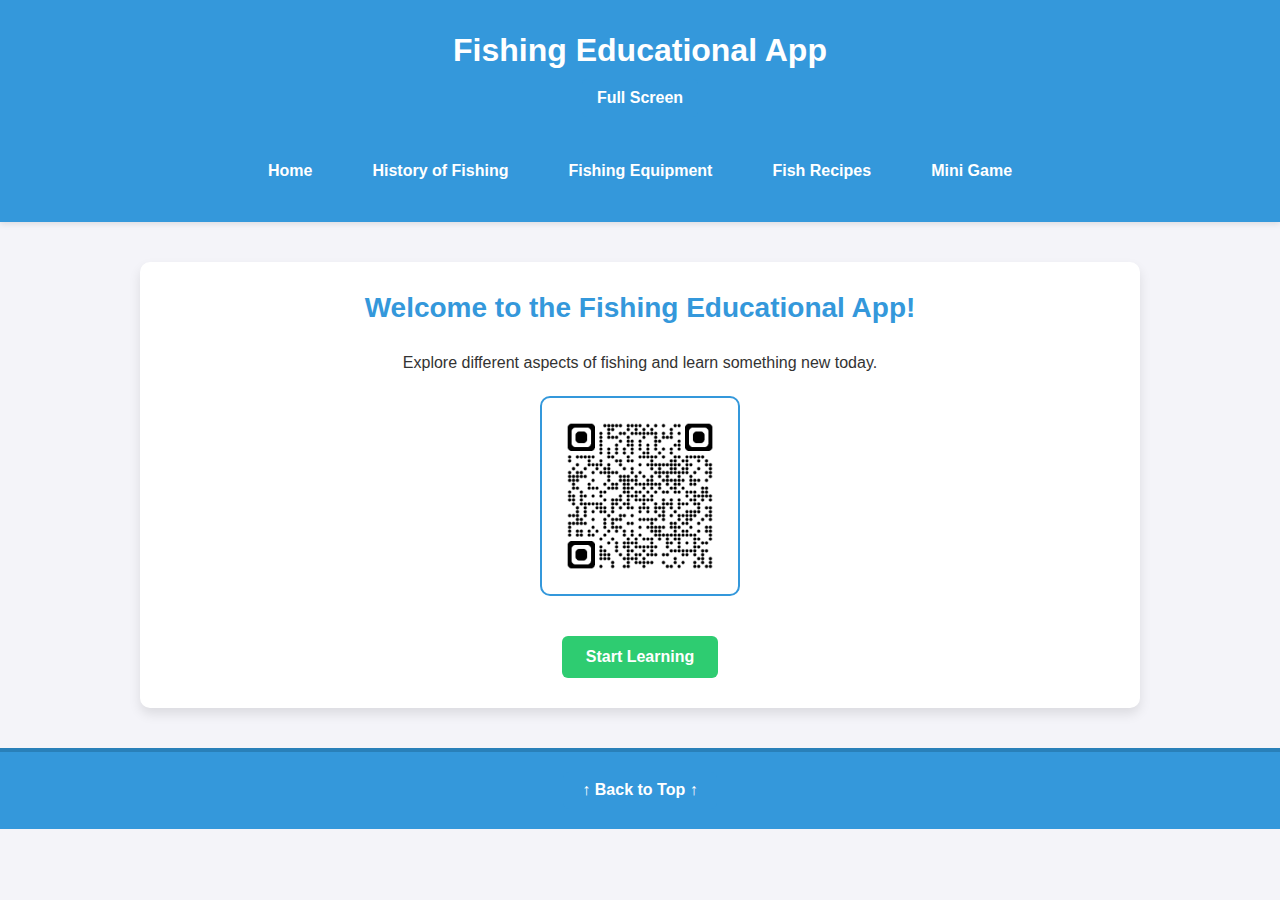
<file: index.html>
<!DOCTYPE html>
<html lang="en">

<head>
  <meta charset="UTF-8">
  <meta name="viewport" content="width=device-width,initial-scale=1.0,maximum-scale=1,user-scalable=no">
  <meta name="mobile-web-app-capable" content="yes">
  <meta name="apple-mobile-web-app-capable" content="yes">
  <link rel="icon" type="image/x-icon" href="favicon.ico">
  <title>Fishing Educational App</title>
  <link rel="stylesheet" href="style.css">
  <script src="main.js" defer></script>
</head>

<body>
  <header>
    <h1>Fishing Educational App</h1>
    <div>
      <button id="btnFS">Full Screen</button>
      <button id="btnWS" style="display: none;">Exit Full Screen</button>
    </div>
    <!-- Desktop Navigation (Hidden on mobile) -->
    <nav id="menu" class="nav-desktop">
      <ul>
        <li><button id="homeBtn">Home</button></li>
        <li><button id="historyBtn">History of Fishing</button></li>
        <li><button id="equipmentBtn">Fishing Equipment</button></li>
        <li><button id="recipesBtn">Fish Recipes</button></li>
        <li><button id="gameBtn">Mini Game</button></li>
      </ul>
    </nav>

    <!-- Mobile Navigation using Details/Summary -->
    <nav class="nav-mobile">
      <details>
        <summary>Menu</summary>
        <ul>
          <li><button id="homeBtnMobile">Home</button></li>
          <li><button id="historyBtnMobile">History of Fishing</button></li>
          <li><button id="equipmentBtnMobile">Fishing Equipment</button></li>
          <li><button id="recipesBtnMobile">Fish Recipes</button></li>
          <li><button id="gameBtnMobile">Mini Game</button></li>
        </ul>
      </details>
    </nav>
  </header>

  <main>
    <!-- Home Section -->
    <section id="home" class="page">
      <h2>Welcome to the Fishing Educational App!</h2>
      <p>Explore different aspects of fishing and learn something new today.</p>
      <img src="images/QRCode.png" alt="QR Code to access this app" id="homeQRCode">
      <button id="startBtn">Start Learning</button>
    </section>

    <!-- History of Fishing Section -->
    <section id="history-of-fishing" class="page">
      <h2>History of Fishing</h2>
      <div class="timeline">
        <div class="container left">
          <div class="content">
            <h2>40,000 BCE</h2>
            <p>Early humans used spears and primitive hooks to catch fish in rivers and streams for survival.</p>
          </div>
        </div>
        <div class="container right">
          <div class="content">
            <h2>2000 BCE</h2>
            <p>Ancient Egyptians depicted fishing with rods, lines, and nets in tomb carvings and paintings.</p>
          </div>
        </div>
        <div class="container left">
          <div class="content">
            <h2>500 BCE</h2>
            <p>Fishing became a commercial industry in ancient China and Greece using nets and boats.</p>
          </div>
        </div>
        <div class="container right">
          <div class="content">
            <h2>1600s</h2>
            <p>Modern fly fishing began in England with hand-tied artificial flies and specialized rods.</p>
          </div>
        </div>
        <div class="container left">
          <div class="content">
            <h2>1800s</h2>
            <p>Industrial Revolution introduced metal hooks, reels, and mass-produced fishing gear.</p>
          </div>
        </div>
        <div class="container right">
          <div class="content">
            <h2>Present Day</h2>
            <p>Fishing is both a recreational hobby and a global industry with advanced tech and sustainable practices.
            </p>
          </div>
        </div>
      </div>
      <button id="toEquipmentBtn">Next: Fishing Equipment</button>
    </section>

    <!-- Fishing Equipment Section -->
    <section id="fishing-equipment" class="page">
      <h2>Fishing Equipment</h2>
      <div class="equipment-container">

        <div class="flip-card">
          <div class="flip-card-inner">
            <div class="flip-card-front">
              <img src="images/rod-reel.jpg" alt="Fishing Rod and Reel" class="equipment-img">
              <h3>Rod and Reel</h3>
            </div>
            <div class="flip-card-back">
              <p>The backbone of any fishing setup. Fishing rods are typically made of graphite, fiberglass, or
                composite materials. The reel holds the fishing line and helps you cast and retrieve. Different types
                include spinning reels, baitcasting reels, and fly reels, each designed for specific fishing techniques
                and target species.</p>
            </div>
          </div>
        </div>

        <div class="flip-card">
          <div class="flip-card-inner">
            <div class="flip-card-front">
              <img src="images/lures.jpg" alt="Fishing Lures and Baits" class="equipment-img">
              <h3>Lures and Baits</h3>
            </div>
            <div class="flip-card-back">
              <p>Essential for attracting fish. Natural baits include worms, minnows, and insects. Artificial lures come
                in many forms: spinners that flash and vibrate, soft plastics that mimic worms or creatures, crankbaits
                that dive and wiggle, and flies that imitate insects. The choice depends on the target species and
                fishing conditions.</p>
            </div>
          </div>
        </div>

        <div class="flip-card">
          <div class="flip-card-inner">
            <div class="flip-card-front">
              <img src="images/fishingLine.jpg" alt="Fishing Line" class="equipment-img">
              <h3>Fishing Line</h3>
            </div>
            <div class="flip-card-back">
              <p>The critical connection between you and the fish. Monofilament is versatile and affordable. Braided
                line is incredibly strong and has no stretch. Fluorocarbon is nearly invisible underwater and
                abrasion-resistant. Line strength is measured in pounds (lb test) and diameter in thousandths of an
                inch. Choose based on your target species and fishing environment.</p>
            </div>
          </div>
        </div>

        <div class="flip-card">
          <div class="flip-card-inner">
            <div class="flip-card-front">
              <img src="images/fishingWaders.jpg" alt="Fishing Waders" class="equipment-img">
              <h3>Waders</h3>
            </div>
            <div class="flip-card-back">
              <p>Essential for stream and river fishing. These waterproof garments keep you dry while wading in water.
                They come in three main types: hip waders (waist high), chest waders (shoulder high), and waist-high
                waders. Materials include neoprene (warmth) and breathable fabrics (comfort). Always wear a wading belt
                for safety to prevent water from filling the waders if you fall.</p>
            </div>
          </div>
        </div>

        <div class="flip-card">
          <div class="flip-card-inner">
            <div class="flip-card-front">
              <img src="images/landingNet.jpg" alt="Landing Net" class="equipment-img">
              <h3>Landing Net</h3>
            </div>
            <div class="flip-card-back">
              <p>Crucial for safely bringing fish to hand without harming them. Nets come in various sizes with
                different mesh materials. Rubber mesh is gentle on fish and fish-friendly. The handle length should
                match your fishing style - longer for wading, shorter for boat fishing. Always wet your hands before
                handling fish to protect their protective slime coating.</p>
            </div>
          </div>
        </div>

      </div> <!-- End equipment-container -->

      <h2>Fishing Equipment Quiz</h2>
      <form id="equipmentQuiz">
        <fieldset>
          <legend>1. What is the main advantage of braided fishing line?</legend>
          <input type="radio" name="q1" value="Invisible underwater" id="q1a">
          <label for="q1a">Invisible underwater</label><br>
          <input type="radio" name="q1" value="Incredibly strong with no stretch" id="q1b">
          <label for="q1b">Incredibly strong with no stretch</label><br>
          <input type="radio" name="q1" value="Most affordable option" id="q1c">
          <label for="q1c">Most affordable option</label><br>
          <input type="radio" name="q1" value="Best for beginners" id="q1d">
          <label for="q1d">Best for beginners</label>
        </fieldset>
        <fieldset>
          <legend>2. Which type of wader provides the most protection when wading?</legend>
          <input type="radio" name="q2" value="Hip waders" id="q2a">
          <label for="q2a">Hip waders</label><br>
          <input type="radio" name="q2" value="Waist-high waders" id="q2b">
          <label for="q2b">Waist-high waders</label><br>
          <input type="radio" name="q2" value="Chest waders" id="q2c">
          <label for="q2c">Chest waders</label><br>
          <input type="radio" name="q2" value="Rain pants" id="q2d">
          <label for="q2d">Rain pants</label>
        </fieldset>
        <fieldset>
          <legend>3. What is the primary purpose of a landing net?</legend>
          <input type="radio" name="q3" value="Casting longer distances" id="q3a">
          <label for="q3a">Casting longer distances</label><br>
          <input type="radio" name="q3" value="Storing fishing tackle" id="q3b">
          <label for="q3b">Storing fishing tackle</label><br>
          <input type="radio" name="q3" value="Safely bringing fish to hand" id="q3c">
          <label for="q3c">Safely bringing fish to hand</label><br>
          <input type="radio" name="q3" value="Measuring fish length" id="q3d">
          <label for="q3d">Measuring fish length</label>
        </fieldset>
        <fieldset>
          <legend>4. Which fishing reel type is best for beginners?</legend>
          <input type="radio" name="q4" value="Baitcasting reel" id="q4a">
          <label for="q4a">Baitcasting reel</label><br>
          <input type="radio" name="q4" value="Fly reel" id="q4b">
          <label for="q4b">Fly reel</label><br>
          <input type="radio" name="q4" value="Spinning reel" id="q4c">
          <label for="q4c">Spinning reel</label><br>
          <input type="radio" name="q4" value="Spincast reel" id="q4d">
          <label for="q4d">Spincast reel</label>
        </fieldset>
        <button type="button" id="btnSubmit">Submit Quiz</button>
        <h3 id="scorebox">Not submitted</h3>
      </form>
      <button type="button" id="toRecipesBtn">Next: Fish Recipes</button>
    </section>

    <!-- Fish Recipes Section -->
    <section id="fish-recipes" class="page">
      <h2>Delicious Fish Recipes</h2>

      <!-- Recipe 1: Grilled Salmon -->
      <div class="recipe-card">
        <h3>Grilled Salmon with Herbs</h3>
        <img src="images/salmon.jpg" alt="Grilled Salmon with Herbs">
        <p><strong>Ingredients:</strong></p>
        <div>
          <p>4 salmon fillets (6 oz each)</p>
          <p>2 tbsp olive oil</p>
          <p>1 lemon (juiced)</p>
          <p>2 cloves garlic (minced)</p>
          <p>1 tsp dried dill (or 1 tbsp fresh dill)</p>
          <p>Salt and freshly ground black pepper, to taste</p>
        </div>
        <p><strong>Instructions:</strong></p>
        <ol>
          <li><strong>Prep the Salmon:</strong> Pat the salmon fillets dry with paper towels. Check for pin bones and
            remove with tweezers if necessary.</li>
          <li><strong>Make the Marinade:</strong> In a small bowl, whisk together olive oil, lemon juice, minced garlic,
            dill, salt, and pepper.</li>
          <li><strong>Marinate:</strong> Place salmon in a shallow dish and brush the marinade generously over both
            sides. Cover and refrigerate for 15-30 minutes.</li>
          <li><strong>Preheat Grill:</strong> Heat your grill to medium-high heat. Oil the grates to prevent sticking.
          </li>
          <li><strong>Grill:</strong> Remove salmon from marinade (discard leftover marinade). Place fillets skin-side
            up on the grill. Cook for 4-5 minutes until nicely seared.</li>
          <li><strong>Flip Carefully:</strong> Gently flip the fillets using a wide spatula. Cook for another 3-4
            minutes, or until the internal temperature reaches 145°F (63°C) and the fish flakes easily.</li>
          <li><strong>Serve:</strong> Transfer to plates and serve immediately, perhaps with a wedge of fresh lemon.
          </li>
        </ol>
      </div>

      <!-- Recipe 2: Baked Cod -->
      <div class="recipe-card">
        <h3>Baked Cod with Tomato & Olives</h3>
        <img src="images/cod.jpg" alt="Baked Cod with Tomato & Olives">
        <p><strong>Ingredients:</strong></p>
        <div>
          <p>4 cod fillets (6 oz each)</p>
          <p>2 tbsp olive oil</p>
          <p>1 shallot (finely diced)</p>
          <p>2 cloves garlic (minced)</p>
          <p>1 cup cherry tomatoes (halved)</p>
          <p>1/3 cup pitted Kalamata olives (chopped)</p>
          <p>2 tbsp capers (rinsed)</p>
          <p>1 tsp dried oregano</p>
          <p>2 tbsp fresh parsley (chopped)</p>
          <p>Salt and freshly ground black pepper, to taste</p>
          <p>Lemon wedges, for serving</p>
        </div>
        <p><strong>Instructions:</strong></p>
        <ol>
          <li><strong>Preheat Oven:</strong> Preheat your oven to 400°F (200°C). Grease a baking dish large enough to
            hold the fillets in a single layer.</li>
          <li><strong>Prep the Topping:</strong> Heat 1 tbsp olive oil in a small pan over medium heat. Add shallot and
            garlic, sautéing for 1-2 minutes until fragrant. Add cherry tomatoes, olives, capers, and oregano. Cook for
            2-3 minutes until tomatoes start to soften. Season with salt and pepper. Remove from heat and stir in fresh
            parsley.</li>
          <li><strong>Prepare Fish:</strong> Pat cod fillets dry and season lightly with salt and pepper. Place them in
            the prepared baking dish.</li>
          <li><strong>Add Topping & Oil:</strong> Spoon the tomato-olive mixture evenly over the top of each fillet.
            Drizzle the remaining 1 tbsp of olive oil over the fillets.</li>
          <li><strong>Bake:</strong> Bake in the preheated oven for 15-20 minutes, or until the fish is opaque and
            flakes easily with a fork. The internal temperature should reach 145°F (63°C).</li>
          <li><strong>Serve:</strong> Carefully transfer fillets to plates, ensuring each gets some of the flavorful
            topping. Serve with lemon wedges.</li>
        </ol>
      </div>

      <!-- Recipe 3: Pan-Seared Trout -->
      <div class="recipe-card">
        <h3>Crispy Pan-Seared Trout</h3>
        <img src="images/trout.jpg" alt="Pan-Seared Trout">
        <p><strong>Ingredients:</strong></p>
        <div>
          <p>2 whole trout (cleaned and gutted, about 1 lb each)</p>
          <p>1/2 cup all-purpose flour</p>
          <p>3 tbsp butter</p>
          <p>2 tbsp olive oil</p>
          <p>1 lemon (sliced into rounds)</p>
          <p>2 sprigs fresh thyme</p>
          <p>Salt and freshly ground black pepper, to taste</p>
          <p>Fresh parsley, chopped (for garnish)</p>
        </div>
        <p><strong>Instructions:</strong></p>
        <ol>
          <li><strong>Prep the Trout:</strong> Rinse the trout inside and out under cold water and pat completely dry
            with paper towels. Make 2-3 diagonal slashes on each side of the fish. Season the cavity and outside
            generously with salt and pepper.</li>
          <li><strong>Heat the Pan:</strong> Place a large, heavy-bottomed skillet (preferably cast iron) over
            medium-high heat.</li>
          <li><strong>Dredge in Flour:</strong> Place flour on a plate. Lightly dredge each trout in the flour, shaking
            off any excess.</li>
          <li><strong>Sear (Skin-side Up First):</strong> Add 1 tbsp olive oil and 1.5 tbsp butter to the hot pan. Once
            the butter starts to foam, carefully place the trout in the pan, cavity-side down (skin-side up). Add a
            lemon slice and a thyme sprig inside the cavity of each fish.</li>
          <li><strong>First Side:</strong> Do not move the fish. Let it sear for 3-4 minutes, or until the underside is
            golden brown and releases easily from the pan.</li>
          <li><strong>Flip Carefully:</strong> Using two spatulas or a spatula and tongs, carefully flip the fish over.
            Add the remaining 1 tbsp olive oil and 1.5 tbsp butter to the pan.</li>
          <li><strong>Sear Second Side:</strong> Continue cooking for another 3-4 minutes on the other side, basting
            occasionally with the melted butter in the pan using a spoon.</li>
          <li><strong>Check Doneness:</strong> The trout is done when the flesh is opaque and flakes easily, and the
            internal temperature at the thickest part reaches 145°F (63°C). The skin should be crispy if seared
            skin-side down second.</li>
          <li><strong>Serve:</strong> Transfer to a serving platter. Spoon some of the pan juices, lemon slices, and
            thyme sprigs over the top. Garnish with chopped parsley and serve immediately.</li>
        </ol>
      </div>

      <button type="button" id="toGameBtn">Next: Mini Game</button>
    </section>

    <!-- Mini Game Section -->
    <section id="mini-game" class="page">
      <h2>Fishing Clicker Game</h2>
      <p>Click start to catch them and earn points!</p>
      <div id="game-container">
        <div id="game-info">
          <h2>Score: <span id="score">0</span></h2>
          <h2>Time: <span id="timer">30</span>s</h2>
        </div>
        <div id="game-area">
          <img id="fishId" src="images/fish.png" alt="Fish">
        </div>
        <button id="startGameBtn">Start Game</button>
      </div>
    </section>
  </main>

  <footer>
    <button id="backToTopBtnFooter" title="Go to top of page">&#8593; Back to Top &#8593;</button>
  </footer>
</body>

</html>
</file>
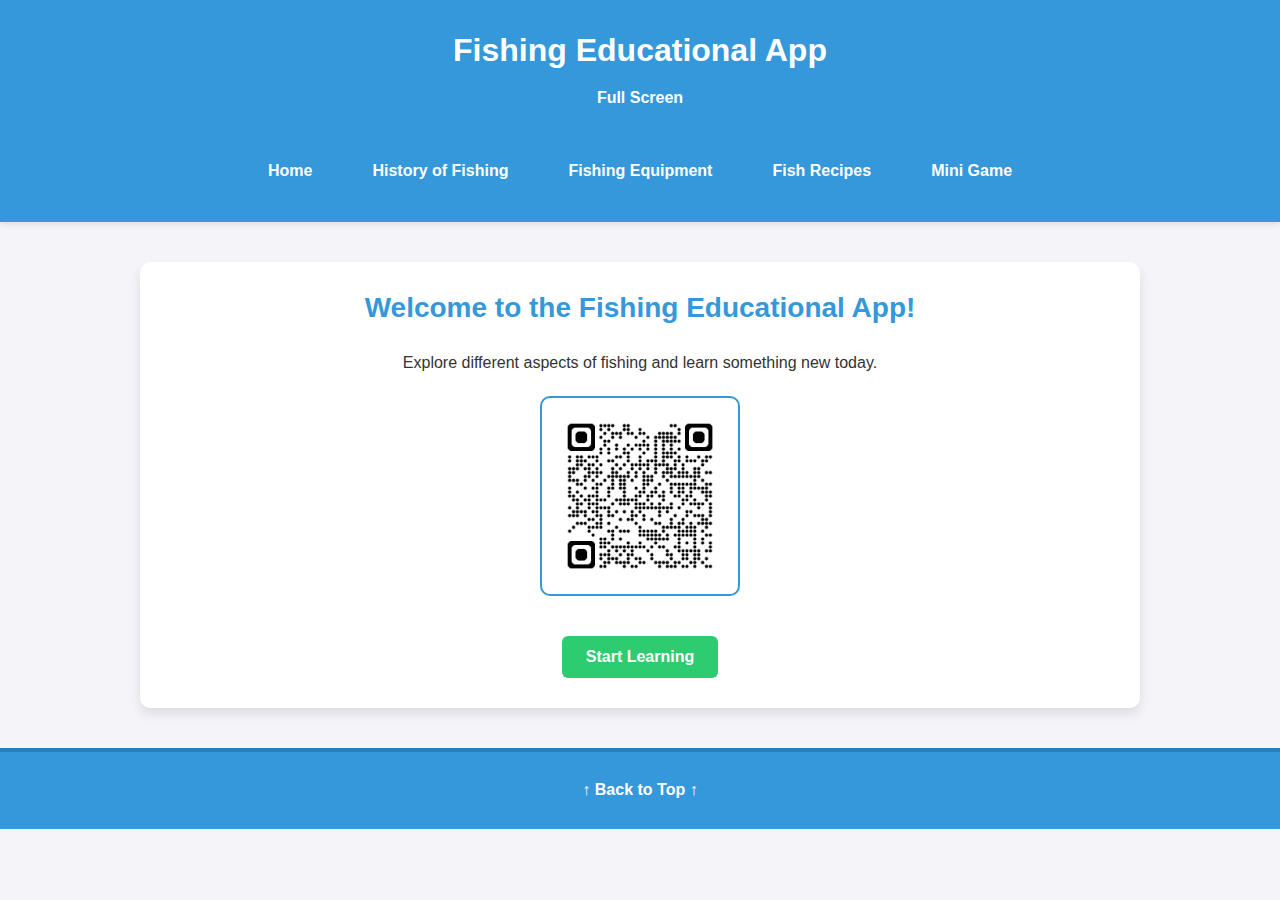
<file: webdevA2/index.html>
<!DOCTYPE html>
<html lang="en">

<head>
  <meta charset="UTF-8">
  <meta name="viewport" content="width=device-width,initial-scale=1.0,maximum-scale=1" >
  <meta name="mobile-web-app-capable" content="yes">
  <meta name="apple-mobile-web-app-capable" content="yes">
  <link rel="icon" type="image/x-icon" href="images/favicon.png">
  <link rel="manifest" href="manifest.json" >
  <link rel="stylesheet" href="style.css">
  <script src="main.js" defer></script>
  <title>Fishing Educational App</title>
</head>

<body>
  <header>
    <h1>Fishing Educational App</h1>
    <div>
      <button id="btnFS">Full Screen</button>
      <button id="btnWS" style="display: none;">Exit Full Screen</button>
    </div>
    <!-- Desktop Navigation (Hidden on mobile) -->
    <nav id="menu" class="nav-desktop">
      <ul>
        <li><button id="homeBtn">Home</button></li>
        <li><button id="historyBtn">History of Fishing</button></li>
        <li><button id="equipmentBtn">Fishing Equipment</button></li>
        <li><button id="recipesBtn">Fish Recipes</button></li>
        <li><button id="gameBtn">Mini Game</button></li>
      </ul>
    </nav>

    <!-- Mobile Navigation using Details/Summary -->
    <nav class="nav-mobile">
      <details>
        <summary>Menu</summary>
        <ul>
          <li><button id="homeBtnMobile">Home</button></li>
          <li><button id="historyBtnMobile">History of Fishing</button></li>
          <li><button id="equipmentBtnMobile">Fishing Equipment</button></li>
          <li><button id="recipesBtnMobile">Fish Recipes</button></li>
          <li><button id="gameBtnMobile">Mini Game</button></li>
        </ul>
      </details>
    </nav>
  </header>

  <main>
    <!-- Home Section -->
    <section id="home" class="page">
      <h2>Welcome to the Fishing Educational App!</h2>
      <p>Explore different aspects of fishing and learn something new today.</p>
      <img src="images/QRCode.png" alt="QR Code to access this app" id="homeQRCode">
      <button id="startBtn">Start Learning</button>
    </section>

    <!-- History of Fishing Section -->
    <section id="history-of-fishing" class="page">
      <h2>History of Fishing</h2>
      <div class="timeline">
        <div class="container left">
          <div class="content">
            <h2>40,000 BCE</h2>
            <p>Early humans used spears and primitive hooks to catch fish in rivers and streams for survival.</p>
          </div>
        </div>
        <div class="container right">
          <div class="content">
            <h2>2000 BCE</h2>
            <p>Ancient Egyptians depicted fishing with rods, lines, and nets in tomb carvings and paintings.</p>
          </div>
        </div>
        <div class="container left">
          <div class="content">
            <h2>500 BCE</h2>
            <p>Fishing became a commercial industry in ancient China and Greece using nets and boats.</p>
          </div>
        </div>
        <div class="container right">
          <div class="content">
            <h2>1600s</h2>
            <p>Modern fly fishing began in England with hand-tied artificial flies and specialized rods.</p>
          </div>
        </div>
        <div class="container left">
          <div class="content">
            <h2>1800s</h2>
            <p>Industrial Revolution introduced metal hooks, reels, and mass-produced fishing gear.</p>
          </div>
        </div>
        <div class="container right">
          <div class="content">
            <h2>Present Day</h2>
            <p>Fishing is both a recreational hobby and a global industry with advanced tech and sustainable practices.
            </p>
          </div>
        </div>
      </div>
      <button id="toEquipmentBtn">Next: Fishing Equipment</button>
    </section>

    <!-- Fishing Equipment Section -->
    <section id="fishing-equipment" class="page">
      <h2>Fishing Equipment</h2>
      <div class="equipment-container">

        <div class="flip-card">
          <div class="flip-card-inner">
            <div class="flip-card-front">
              <img src="images/rod-reel.jpg" alt="Fishing Rod and Reel" class="equipment-img">
              <h3>Rod and Reel</h3>
            </div>
            <div class="flip-card-back">
              <p>The backbone of any fishing setup. Fishing rods are typically made of graphite, fiberglass, or
                composite materials. The reel holds the fishing line and helps you cast and retrieve. Different types
                include spinning reels, baitcasting reels, and fly reels, each designed for specific fishing techniques
                and target species.</p>
            </div>
          </div>
        </div>

        <div class="flip-card">
          <div class="flip-card-inner">
            <div class="flip-card-front">
              <img src="images/lures.jpg" alt="Fishing Lures and Baits" class="equipment-img">
              <h3>Lures and Baits</h3>
            </div>
            <div class="flip-card-back">
              <p>Essential for attracting fish. Natural baits include worms, minnows, and insects. Artificial lures come
                in many forms: spinners that flash and vibrate, soft plastics that mimic worms or creatures, crankbaits
                that dive and wiggle, and flies that imitate insects. The choice depends on the target species and
                fishing conditions.</p>
            </div>
          </div>
        </div>

        <div class="flip-card">
          <div class="flip-card-inner">
            <div class="flip-card-front">
              <img src="images/fishingLine.jpg" alt="Fishing Line" class="equipment-img">
              <h3>Fishing Line</h3>
            </div>
            <div class="flip-card-back">
              <p>The critical connection between you and the fish. Monofilament is versatile and affordable. Braided
                line is incredibly strong and has no stretch. Fluorocarbon is nearly invisible underwater and
                abrasion-resistant. Line strength is measured in pounds (lb test) and diameter in thousandths of an
                inch. Choose based on your target species and fishing environment.</p>
            </div>
          </div>
        </div>

        <div class="flip-card">
          <div class="flip-card-inner">
            <div class="flip-card-front">
              <img src="images/fishingWaders.jpg" alt="Fishing Waders" class="equipment-img">
              <h3>Waders</h3>
            </div>
            <div class="flip-card-back">
              <p>Essential for stream and river fishing. These waterproof garments keep you dry while wading in water.
                They come in three main types: hip waders (waist high), chest waders (shoulder high), and waist-high
                waders. Materials include neoprene (warmth) and breathable fabrics (comfort). Always wear a wading belt
                for safety to prevent water from filling the waders if you fall.</p>
            </div>
          </div>
        </div>

        <div class="flip-card">
          <div class="flip-card-inner">
            <div class="flip-card-front">
              <img src="images/landingNet.jpg" alt="Landing Net" class="equipment-img">
              <h3>Landing Net</h3>
            </div>
            <div class="flip-card-back">
              <p>Crucial for safely bringing fish to hand without harming them. Nets come in various sizes with
                different mesh materials. Rubber mesh is gentle on fish and fish-friendly. The handle length should
                match your fishing style - longer for wading, shorter for boat fishing. Always wet your hands before
                handling fish to protect their protective slime coating.</p>
            </div>
          </div>
        </div>

      </div> <!-- End equipment-container -->

      <h2>Fishing Equipment Quiz</h2>
      <form id="equipmentQuiz">
        <fieldset>
          <legend>1. What is the main advantage of braided fishing line?</legend>
          <input type="radio" name="q1" value="Invisible underwater" id="q1a">
          <label for="q1a">Invisible underwater</label><br>
          <input type="radio" name="q1" value="Incredibly strong with no stretch" id="q1b">
          <label for="q1b">Incredibly strong with no stretch</label><br>
          <input type="radio" name="q1" value="Most affordable option" id="q1c">
          <label for="q1c">Most affordable option</label><br>
          <input type="radio" name="q1" value="Best for beginners" id="q1d">
          <label for="q1d">Best for beginners</label>
        </fieldset>
        <fieldset>
          <legend>2. Which type of wader provides the most protection when wading?</legend>
          <input type="radio" name="q2" value="Hip waders" id="q2a">
          <label for="q2a">Hip waders</label><br>
          <input type="radio" name="q2" value="Waist-high waders" id="q2b">
          <label for="q2b">Waist-high waders</label><br>
          <input type="radio" name="q2" value="Chest waders" id="q2c">
          <label for="q2c">Chest waders</label><br>
          <input type="radio" name="q2" value="Rain pants" id="q2d">
          <label for="q2d">Rain pants</label>
        </fieldset>
        <fieldset>
          <legend>3. What is the primary purpose of a landing net?</legend>
          <input type="radio" name="q3" value="Casting longer distances" id="q3a">
          <label for="q3a">Casting longer distances</label><br>
          <input type="radio" name="q3" value="Storing fishing tackle" id="q3b">
          <label for="q3b">Storing fishing tackle</label><br>
          <input type="radio" name="q3" value="Safely bringing fish to hand" id="q3c">
          <label for="q3c">Safely bringing fish to hand</label><br>
          <input type="radio" name="q3" value="Measuring fish length" id="q3d">
          <label for="q3d">Measuring fish length</label>
        </fieldset>
        <fieldset>
          <legend>4. Which fishing reel type is best for beginners?</legend>
          <input type="radio" name="q4" value="Baitcasting reel" id="q4a">
          <label for="q4a">Baitcasting reel</label><br>
          <input type="radio" name="q4" value="Fly reel" id="q4b">
          <label for="q4b">Fly reel</label><br>
          <input type="radio" name="q4" value="Spinning reel" id="q4c">
          <label for="q4c">Spinning reel</label><br>
          <input type="radio" name="q4" value="Spincast reel" id="q4d">
          <label for="q4d">Spincast reel</label>
        </fieldset>
        <button type="button" id="btnSubmit">Submit Quiz</button>
        <h3 id="scorebox">Not submitted</h3>
      </form>
      <button type="button" id="toRecipesBtn">Next: Fish Recipes</button>
    </section>

    <!-- Fish Recipes Section -->
    <section id="fish-recipes" class="page">
      <h2>Delicious Fish Recipes</h2>

      <!-- Recipe 1: Grilled Salmon -->
      <div class="recipe-card">
        <h3>Grilled Salmon with Herbs</h3>
        <img src="images/salmon.jpg" alt="Grilled Salmon with Herbs">
        <p><strong>Ingredients:</strong></p>
        <div>
          <p>4 salmon fillets (6 oz each)</p>
          <p>2 tbsp olive oil</p>
          <p>1 lemon (juiced)</p>
          <p>2 cloves garlic (minced)</p>
          <p>1 tsp dried dill (or 1 tbsp fresh dill)</p>
          <p>Salt and freshly ground black pepper, to taste</p>
        </div>
        <p><strong>Instructions:</strong></p>
        <ol>
          <li><strong>Prep the Salmon:</strong> Pat the salmon fillets dry with paper towels. Check for pin bones and
            remove with tweezers if necessary.</li>
          <li><strong>Make the Marinade:</strong> In a small bowl, whisk together olive oil, lemon juice, minced garlic,
            dill, salt, and pepper.</li>
          <li><strong>Marinate:</strong> Place salmon in a shallow dish and brush the marinade generously over both
            sides. Cover and refrigerate for 15-30 minutes.</li>
          <li><strong>Preheat Grill:</strong> Heat your grill to medium-high heat. Oil the grates to prevent sticking.
          </li>
          <li><strong>Grill:</strong> Remove salmon from marinade (discard leftover marinade). Place fillets skin-side
            up on the grill. Cook for 4-5 minutes until nicely seared.</li>
          <li><strong>Flip Carefully:</strong> Gently flip the fillets using a wide spatula. Cook for another 3-4
            minutes, or until the internal temperature reaches 145°F (63°C) and the fish flakes easily.</li>
          <li><strong>Serve:</strong> Transfer to plates and serve immediately, perhaps with a wedge of fresh lemon.
          </li>
        </ol>
      </div>

      <!-- Recipe 2: Baked Cod -->
      <div class="recipe-card">
        <h3>Baked Cod with Tomato & Olives</h3>
        <img src="images/cod.jpg" alt="Baked Cod with Tomato & Olives">
        <p><strong>Ingredients:</strong></p>
        <div>
          <p>4 cod fillets (6 oz each)</p>
          <p>2 tbsp olive oil</p>
          <p>1 shallot (finely diced)</p>
          <p>2 cloves garlic (minced)</p>
          <p>1 cup cherry tomatoes (halved)</p>
          <p>1/3 cup pitted Kalamata olives (chopped)</p>
          <p>2 tbsp capers (rinsed)</p>
          <p>1 tsp dried oregano</p>
          <p>2 tbsp fresh parsley (chopped)</p>
          <p>Salt and freshly ground black pepper, to taste</p>
          <p>Lemon wedges, for serving</p>
        </div>
        <p><strong>Instructions:</strong></p>
        <ol>
          <li><strong>Preheat Oven:</strong> Preheat your oven to 400°F (200°C). Grease a baking dish large enough to
            hold the fillets in a single layer.</li>
          <li><strong>Prep the Topping:</strong> Heat 1 tbsp olive oil in a small pan over medium heat. Add shallot and
            garlic, sautéing for 1-2 minutes until fragrant. Add cherry tomatoes, olives, capers, and oregano. Cook for
            2-3 minutes until tomatoes start to soften. Season with salt and pepper. Remove from heat and stir in fresh
            parsley.</li>
          <li><strong>Prepare Fish:</strong> Pat cod fillets dry and season lightly with salt and pepper. Place them in
            the prepared baking dish.</li>
          <li><strong>Add Topping & Oil:</strong> Spoon the tomato-olive mixture evenly over the top of each fillet.
            Drizzle the remaining 1 tbsp of olive oil over the fillets.</li>
          <li><strong>Bake:</strong> Bake in the preheated oven for 15-20 minutes, or until the fish is opaque and
            flakes easily with a fork. The internal temperature should reach 145°F (63°C).</li>
          <li><strong>Serve:</strong> Carefully transfer fillets to plates, ensuring each gets some of the flavorful
            topping. Serve with lemon wedges.</li>
        </ol>
      </div>

      <!-- Recipe 3: Pan-Seared Trout -->
      <div class="recipe-card">
        <h3>Crispy Pan-Seared Trout</h3>
        <img src="images/trout.jpg" alt="Pan-Seared Trout">
        <p><strong>Ingredients:</strong></p>
        <div>
          <p>2 whole trout (cleaned and gutted, about 1 lb each)</p>
          <p>1/2 cup all-purpose flour</p>
          <p>3 tbsp butter</p>
          <p>2 tbsp olive oil</p>
          <p>1 lemon (sliced into rounds)</p>
          <p>2 sprigs fresh thyme</p>
          <p>Salt and freshly ground black pepper, to taste</p>
          <p>Fresh parsley, chopped (for garnish)</p>
        </div>
        <p><strong>Instructions:</strong></p>
        <ol>
          <li><strong>Prep the Trout:</strong> Rinse the trout inside and out under cold water and pat completely dry
            with paper towels. Make 2-3 diagonal slashes on each side of the fish. Season the cavity and outside
            generously with salt and pepper.</li>
          <li><strong>Heat the Pan:</strong> Place a large, heavy-bottomed skillet (preferably cast iron) over
            medium-high heat.</li>
          <li><strong>Dredge in Flour:</strong> Place flour on a plate. Lightly dredge each trout in the flour, shaking
            off any excess.</li>
          <li><strong>Sear (Skin-side Up First):</strong> Add 1 tbsp olive oil and 1.5 tbsp butter to the hot pan. Once
            the butter starts to foam, carefully place the trout in the pan, cavity-side down (skin-side up). Add a
            lemon slice and a thyme sprig inside the cavity of each fish.</li>
          <li><strong>First Side:</strong> Do not move the fish. Let it sear for 3-4 minutes, or until the underside is
            golden brown and releases easily from the pan.</li>
          <li><strong>Flip Carefully:</strong> Using two spatulas or a spatula and tongs, carefully flip the fish over.
            Add the remaining 1 tbsp olive oil and 1.5 tbsp butter to the pan.</li>
          <li><strong>Sear Second Side:</strong> Continue cooking for another 3-4 minutes on the other side, basting
            occasionally with the melted butter in the pan using a spoon.</li>
          <li><strong>Check Doneness:</strong> The trout is done when the flesh is opaque and flakes easily, and the
            internal temperature at the thickest part reaches 145°F (63°C). The skin should be crispy if seared
            skin-side down second.</li>
          <li><strong>Serve:</strong> Transfer to a serving platter. Spoon some of the pan juices, lemon slices, and
            thyme sprigs over the top. Garnish with chopped parsley and serve immediately.</li>
        </ol>
      </div>

      <button type="button" id="toGameBtn">Next: Mini Game</button>
    </section>

    <!-- Mini Game Section -->
    <section id="mini-game" class="page">
      <h2>Fishing Clicker Game</h2>
      <p>Click start to catch them and earn points!</p>
      <div id="game-container">
        <div id="game-info">
          <h2>Score: <span id="score">0</span></h2>
          <h2>Time: <span id="timer">30</span>s</h2>
        </div>
        <div id="game-area">
          <img id="fishId" src="images/fish.png" alt="Fish">
        </div>
        <button id="startGameBtn">Start Game</button>
      </div>
    </section>
  </main>

  <footer>
    <button id="backToTopBtnFooter" title="Go to top of page">&#8593; Back to Top &#8593;</button>
  </footer>
</body>

</html>
</file>
<file: style.css>
/* Reset */
* {
  box-sizing: border-box;
  margin: 0;
  padding: 0;
}

/* Body */
body {
  font-family: Arial, sans-serif;
  background-color: #f4f4f9;
  color: #333;
  font-size: 1rem;
}

/* Header */
header {
  background: #3498db;
  color: white;
  text-align: center;
  padding: 2em 0;
  box-shadow: 0 0.125em 0.375em rgba(0, 0, 0, 0.1);
}

/* Navigation */
nav ul {
  list-style: none;
  display: flex;
  justify-content: center;
  gap: 1.875em;
  margin-top: 0.9375em;
  flex-wrap: wrap;
}

nav ul li button {
  background: none;
  border: none;
  color: white;
  font-weight: 600;
  padding: 0.625em 0.9375em;
  border-radius: 0.3125em;
  transition: background 0.3s ease, transform 0.2s;
  cursor: pointer;
  font-size: 1rem;
  white-space: nowrap;
}

nav ul li button:hover {
  background: #2980b9;
  transform: scale(1.05);
}

/* --- Mobile Navigation Styles --- */
.nav-mobile {
  display: none;
}

.nav-mobile details {
  position: relative;
}

.nav-mobile summary {
  list-style: none;
  background: #3498db;
  color: white;
  padding: 15px 20px;
  border-radius: 5px;
  cursor: pointer;
  font-weight: 600;
  text-align: center;
  border: none;
  width: 100%;
  box-sizing: border-box;
  font-size: 1rem;
}

/* Add custom arrow */
.nav-mobile summary::after {
  content: " ▼";
  float: right;
  transition: transform 0.2s ease;
}

.nav-mobile details[open] summary::after {
  transform: rotate(180deg);
}

/* Style the dropdown menu */
.nav-mobile ul {
  list-style: none;
  display: flex;
  flex-direction: column;
  /* Stack items vertically */
  gap: 10px;
  padding: 15px;
  background: #3498db;
  border-radius: 0 0 5px 5px;
  margin: 0;
  box-shadow: 0 4px 6px rgba(0, 0, 0, 0.1);
}

.nav-mobile ul li button {
  background: none;
  border: none;
  color: white;
  font-weight: 600;
  padding: 12px 15px;
  border-radius: 5px;
  transition: background 0.3s ease;
  cursor: pointer;
  width: 100%;
  text-align: left;
  font-size: 1rem;
}

/* Main Container */
main {
  max-width: 62.5em;
  width: 90%;
  margin: 2.5em auto;
  padding: 1.875em;
  background: #fff;
  border-radius: 0.625em;
  text-align: center;
  box-shadow: 0 0.375em 0.75em rgba(0, 0, 0, 0.1);
}

/* Hide All Sections by Default */
section {
  display: none;
}

/* Show Active Section */
section.active-section {
  display: block;
}

/* Headings */
h2 {
  color: #3498db;
  font-size: 1.75em;
  margin-bottom: 0.9375em;
}

/* Paragraphs */
p {
  line-height: 1.6;
  margin-bottom: 0.9375em;
}

/* Buttons */
button {
  background: #2ecc71;
  color: white;
  border: none;
  padding: 0.75em 1.5em;
  border-radius: 0.375em;
  font-weight: 600;
  cursor: pointer;
  margin-top: 1.25em;
  transition: background 0.3s ease, transform 0.2s;
  font-size: 1rem;
}

button:hover {
  background: #27ae60;
  transform: scale(1.03);
}

/* Recipe Cards */
.recipe-card {
  background: #f8f9fa;
  padding: 1.25em;
  border-radius: 0.625em;
  margin-bottom: 1.875em;
  box-shadow: 0 0.25em 0.5em rgba(0, 0, 0, 0.08);
}

.recipe-card img {
  width: 100%;
  max-height: 12.5em;
  object-fit: cover;
  border-radius: 0.5em;
  margin-top: 0.625em;
}

/* Game */
#game-container {
  text-align: center;
  margin-top: 1.875em;
}

#game-area {
  position: relative;
  width: 100%;
  height: 25em;
  background: linear-gradient(to bottom, #ccefff, #b3e0ff);
  border: 0.125em solid #3498db;
  overflow: hidden;
  border-radius: 0.625em;
}

#fishId {
  position: absolute;
  width: 10vw;
  cursor: pointer;
  height: auto;
  transition: all 0.5s;
}

/* Define the shrink state */
#fishId.shrink {
  width: 5vw;
  opacity: 0;
}

@keyframes fishSpinFrames {
  0% {
    transform: rotate(0deg);
  }

  10% {
    transform: rotate(36deg);
  }

  20% {
    transform: rotate(72deg);
  }

  30% {
    transform: rotate(108deg);
  }

  40% {
    transform: rotate(144deg);
  }

  50% {
    transform: rotate(180deg);
  }

  60% {
    transform: rotate(216deg);
  }

  70% {
    transform: rotate(252deg);
  }

  80% {
    transform: rotate(288deg);
  }

  90% {
    transform: rotate(324deg);
  }

  100% {
    transform: rotate(360deg);
  }
}

#fishId.anim1 {
  animation: fishSpinFrames 1s ease;
}

/* Footer */
footer {
  text-align: center;
  padding: 1.25em;
  background-color: #3498db;
  color: white;
  margin-top: 2.5em;
  border-top: 0.25em solid #2980b9;
}

/* --- Footer Back to Top Button --- */
#backToTopBtnFooter {
  background: #3498db;
  color: white;
  border: none;
  padding: 0.6em 1.2em;
  border-radius: 0.375em;
  font-weight: 600;
  cursor: pointer;
  transition: background 0.3s ease;
  font-size: 1rem;
  display: block;
  margin: 0 auto;
}

#backToTopBtnFooter:hover {
  background: #2980b9;
}

/* --- End Footer Back to Top Button --- */

/* Timeline Styles */
.timeline {
  position: relative;
  max-width: 62.5em;
  margin: 3.125em auto;
}

.timeline::after {
  content: '';
  position: absolute;
  width: 0.375em;
  background-color: #3498db;
  top: 0;
  bottom: 0;
  left: 50%;
  margin-left: -0.1875em;
}

.container {
  padding: 0.625em 2.5em;
  position: relative;
  background-color: inherit;
  width: 50%;
}

.container::after {
  content: '';
  position: absolute;
  width: 1.5625em;
  height: 1.5625em;
  right: -1.0625em;
  background-color: white;
  border: 0.25em solid #FF9F55;
  top: 0.9375em;
  border-radius: 50%;
  z-index: 1;
}

.left {
  left: 0;
}

.right {
  left: 50%;
}

.left::before {
  content: " ";
  height: 0;
  position: absolute;
  top: 1.375em;
  right: 1.875em;
  border: medium solid white;
  border-width: 0.625em 0 0.625em 0.625em;
  border-color: transparent transparent transparent white;
}

.right::before {
  content: " ";
  height: 0;
  position: absolute;
  top: 1.375em;
  left: 1.875em;
  border: medium solid white;
  border-width: 0.625em 0.625em 0.625em 0;
  border-color: transparent white transparent transparent;
}

.right::after {
  left: -1em;
}

.content {
  padding: 1.25em 1.875em;
  background-color: white;
  position: relative;
  border-radius: 0.375em;
  box-shadow: 0 0.25em 0.375em rgba(0, 0, 0, 0.1);
  text-align: left;
}

/* Equipment Section Styles */
.equipment-item {
  margin-bottom: 1.875em;
  padding: 1.25em;
  background: #f8f9fa;
  border-radius: 0.625em;
  box-shadow: 0 0.25em 0.5em rgba(0, 0, 0, 0.08);
  text-align: left;
}

.equipment-img {
  width: 100%;
  max-height: 12.5em;
  object-fit: cover;
  border-radius: 0.5em;
  margin-bottom: 0.9375em;
}

.equipment-item h3 {
  color: #3498db;
  margin-bottom: 0.625em;
}

.equipment-item p {
  line-height: 1.6;
  margin-bottom: 0;
}

/* Quiz Styles */
#equipmentQuiz fieldset {
  margin-bottom: 1.25em;
  padding: 0.9375em;
  border: 0.125em solid #3498db;
  border-radius: 0.5em;
  background: #f8f9fa;
}

#equipmentQuiz legend {
  font-weight: bold;
  color: #3498db;
  padding: 0 0.625em;
}

#equipmentQuiz input[type="radio"] {
  margin-right: 0.5em;
}

#equipmentQuiz label {
  cursor: pointer;
  display: inline-block;
  margin-bottom: 0.3125em;
}

#btnSubmit {
  background: #3498db;
  color: white;
  border: none;
  padding: 0.75em 1.5em;
  border-radius: 0.375em;
  font-weight: 600;
  cursor: pointer;
  margin: 1.25em 0;
  transition: background 0.3s ease, transform 0.2s;
}

#btnSubmit:hover {
  background: #2980b9;
  transform: scale(1.03);
}

#scorebox {
  color: #3498db;
  font-weight: bold;
  text-align: center;
}

/* --- Flip Card Styles --- */
.equipment-container {
  display: flex;
  flex-wrap: wrap;
  justify-content: space-around;
  gap: 20px;
  margin-bottom: 30px;
}

.flip-card {
  background-color: transparent;
  width: 300px;
  height: 400px;
  perspective: 1000px;
  cursor: pointer;
  margin: 10px auto;
}

.flip-card-inner {
  position: relative;
  width: 100%;
  height: 100%;
  text-align: center;
  transition: transform 0.8s;
  transform-style: preserve-3d;
}

/* Do the flip on click */
.flip-card.flipped .flip-card-inner {
  transform: rotateY(180deg);
}

/* Position the front and back side */
.flip-card-front,
.flip-card-back {
  position: absolute;
  width: 100%;
  height: 100%;
  backface-visibility: hidden;
  display: flex;
  flex-direction: column;
  justify-content: center;
  align-items: center;
  padding: 20px;
  box-sizing: border-box;
  border-radius: 10px;
  box-shadow: 0 4px 8px rgba(0, 0, 0, 0.1);
}

/* Style the front side */
.flip-card-front {
  background-color: #bbb;
  color: black;
  justify-content: center;
  align-items: center;
}

/* Style the back side */
.flip-card-back {
  background-color: #4CAF50;
  color: white;
  transform: rotateY(180deg);
  overflow-y: auto;
  text-align: left;
}

/* Ensure images fit nicely within the front of the card */
.flip-card-front .equipment-img {
  max-width: 100%;
  max-height: 70%;
  object-fit: cover;
  border-radius: 5px;
  margin-bottom: 10px;
}

/* Style the title on the front */
.flip-card-front h3 {
  margin: 0;
  font-size: 1.2em;
  text-align: center;
  width: 100%;
}

/* Style the paragraph on the back */
.flip-card-back p {
  margin: 0;
  font-size: 1em;
  line-height: 1.5;
}

/* --- End Flip Card Styles --- */
#equipmentQuiz {
  margin-top: 20px;
}

/* --- Mini Game Enhancements --- */
#game-info {
  display: flex;
  justify-content: space-around;
  align-items: center;
  margin-bottom: 1em;
  font-size: 1.2em;
  font-weight: bold;
}

#game-info h2 {
  margin: 0;
  color: #3498db;
}

/* Style for the Start Game button */
#startGameBtn {
  background: #3498db;
  margin-top: 1em;
}

#startGameBtn:hover {
  background: #2980b9;
}

#startGameBtn:disabled {
  background: #bdc3c7;
  cursor: not-allowed;
  transform: none;
}

.quiz-feedback {
  margin-top: 10px;
  padding: 10px;
  border-radius: 5px;
  font-weight: bold;
}

/* --- End Mini Game Enhancements --- */

/* --- Home Page QR Code --- */
#homeQRCode {
  display: block;
  max-width: 200px;
  height: auto;
  margin: 20px auto;
  border: 2px solid #3498db;
  border-radius: 10px;
  padding: 10px;
  background-color: white;
}

/* --- End Home Page QR Code --- */

header div {
  margin-top: 10px;
}

#btnFS,
#btnWS {
  background: #3498db;
  color: white;
  border: none;
  padding: 0.625em 0.9375em;
  border-radius: 0.3125em;
  font-weight: 600;
  cursor: pointer;
  margin: 0 5px;
  transition: background 0.3s ease, transform 0.2s;
  font-size: 1rem;
}

#btnFS:hover,
#btnWS:hover {
  background: #2980b9;
  transform: scale(1.05);
}

/* --- Responsive Adjustments (800px and below) --- */
@media screen and (max-width: 800px) {

  /* Switch to Mobile Menu */
  .nav-desktop {
    display: none;
    /* Hide desktop nav on mobile */
  }

  #homeQRCode {
    display: none;
  }

  .nav-mobile {
    display: block;
    /* Show mobile nav on mobile */
    padding: 0 20px;
    margin-top: 15px;
  }

  /* Adjust main content margin for mobile header height */
  main {
    margin: 20px auto;
  }

  /* Responsive Timeline */
  .timeline::after {
    left: 1.9375em;
  }

  .container {
    width: 100%;
    padding-left: 4.375em;
    padding-right: 1.5625em;
  }

  .container::before {
    left: 3.75em;
    border: medium solid white;
    border-width: 0.625em 0.625em 0.625em 0;
    border-color: transparent white transparent transparent;
  }

  .left::after,
  .right::after {
    left: 0.9375em;
  }

  .right {
    left: 0%;
  }

  /* End Responsive Timeline */

  /* Responsive adjustments for flip cards on smaller screens */
  .flip-card {
    width: 100%;
    max-width: 300px;
    height: 350px;
  }

  .flip-card-back p {
    font-size: 0.9em;
  }

  #fishId {
    width: 25vw;
  }

  #fishId.shrink {
    width: 15vw;
    opacity: 0;
  }

  #game-info {
    flex-direction: column;
    gap: 0.5em;
    align-items: center;
  }
}
</file>
<file: webdevA2/style.css>
/* Reset */
* {
  box-sizing: border-box;
  margin: 0;
  padding: 0;
}

/* Body */
body {
  font-family: Arial, sans-serif;
  background-color: #f4f4f9;
  color: #333;
  font-size: 1rem;
}

/* Header */
header {
  background: #3498db;
  color: white;
  text-align: center;
  padding: 2em 0;
  box-shadow: 0 0.125em 0.375em rgba(0, 0, 0, 0.1);
}

/* Navigation */
nav ul {
  list-style: none;
  display: flex;
  justify-content: center;
  gap: 1.875em;
  margin-top: 0.9375em;
  flex-wrap: wrap;
}

nav ul li button {
  background: none;
  border: none;
  color: white;
  font-weight: 600;
  padding: 0.625em 0.9375em;
  border-radius: 0.3125em;
  transition: background 0.3s ease, transform 0.2s;
  cursor: pointer;
  font-size: 1rem;
  white-space: nowrap;
}

nav ul li button:hover {
  background: #2980b9;
  transform: scale(1.05);
}

/* --- Mobile Navigation Styles --- */
.nav-mobile {
  display: none;
}

.nav-mobile details {
  position: relative;
}

.nav-mobile summary {
  list-style: none;
  background: #3498db;
  color: white;
  padding: 15px 20px;
  border-radius: 5px;
  cursor: pointer;
  font-weight: 600;
  text-align: center;
  border: none;
  width: 100%;
  box-sizing: border-box;
  font-size: 1rem;
}

/* Add custom arrow */
.nav-mobile summary::after {
  content: " ▼";
  float: right;
  transition: transform 0.2s ease;
}

.nav-mobile details[open] summary::after {
  transform: rotate(180deg);
}

/* Style the dropdown menu */
.nav-mobile ul {
  list-style: none;
  display: flex;
  flex-direction: column;
  /* Stack items vertically */
  gap: 10px;
  padding: 15px;
  background: #3498db;
  border-radius: 0 0 5px 5px;
  margin: 0;
  box-shadow: 0 4px 6px rgba(0, 0, 0, 0.1);
}

.nav-mobile ul li button {
  background: none;
  border: none;
  color: white;
  font-weight: 600;
  padding: 12px 15px;
  border-radius: 5px;
  transition: background 0.3s ease;
  cursor: pointer;
  width: 100%;
  text-align: left;
  font-size: 1rem;
}

/* Main Container */
main {
  max-width: 62.5em;
  width: 90%;
  margin: 2.5em auto;
  padding: 1.875em;
  background: #fff;
  border-radius: 0.625em;
  text-align: center;
  box-shadow: 0 0.375em 0.75em rgba(0, 0, 0, 0.1);
}

/* Hide All Sections by Default */
section {
  display: none;
}

/* Show Active Section */
section.active-section {
  display: block;
}

/* Headings */
h2 {
  color: #3498db;
  font-size: 1.75em;
  margin-bottom: 0.9375em;
}

/* Paragraphs */
p {
  line-height: 1.6;
  margin-bottom: 0.9375em;
}

/* Buttons */
button {
  background: #2ecc71;
  color: white;
  border: none;
  padding: 0.75em 1.5em;
  border-radius: 0.375em;
  font-weight: 600;
  cursor: pointer;
  margin-top: 1.25em;
  transition: background 0.3s ease, transform 0.2s;
  font-size: 1rem;
}

button:hover {
  background: #27ae60;
  transform: scale(1.03);
}

/* Recipe Cards */
.recipe-card {
  background: #f8f9fa;
  padding: 1.25em;
  border-radius: 0.625em;
  margin-bottom: 1.875em;
  box-shadow: 0 0.25em 0.5em rgba(0, 0, 0, 0.08);
}

.recipe-card img {
  width: 100%;
  max-height: 12.5em;
  object-fit: cover;
  border-radius: 0.5em;
  margin-top: 0.625em;
}

/* Game */
#game-container {
  text-align: center;
  margin-top: 1.875em;
}

#game-area {
  position: relative;
  width: 100%;
  height: 25em;
  background: linear-gradient(to bottom, #ccefff, #b3e0ff);
  border: 0.125em solid #3498db;
  overflow: hidden;
  border-radius: 0.625em;
}

#fishId {
  position: absolute;
  width: 10vw;
  cursor: pointer;
  height: auto;
  transition: all 0.5s;
}

/* Define the shrink state */
#fishId.shrink {
  width: 5vw;
  opacity: 0;
}

@keyframes fishSpinFrames {
  0% {
    transform: rotate(0deg);
  }

  10% {
    transform: rotate(36deg);
  }

  20% {
    transform: rotate(72deg);
  }

  30% {
    transform: rotate(108deg);
  }

  40% {
    transform: rotate(144deg);
  }

  50% {
    transform: rotate(180deg);
  }

  60% {
    transform: rotate(216deg);
  }

  70% {
    transform: rotate(252deg);
  }

  80% {
    transform: rotate(288deg);
  }

  90% {
    transform: rotate(324deg);
  }

  100% {
    transform: rotate(360deg);
  }
}

#fishId.anim1 {
  animation: fishSpinFrames 1s ease;
}

/* Footer */
footer {
  text-align: center;
  padding: 1.25em;
  background-color: #3498db;
  color: white;
  margin-top: 2.5em;
  border-top: 0.25em solid #2980b9;
}

/* --- Footer Back to Top Button --- */
#backToTopBtnFooter {
  background: #3498db;
  color: white;
  border: none;
  padding: 0.6em 1.2em;
  border-radius: 0.375em;
  font-weight: 600;
  cursor: pointer;
  transition: background 0.3s ease;
  font-size: 1rem;
  display: block;
  margin: 0 auto;
}

#backToTopBtnFooter:hover {
  background: #2980b9;
}

/* --- End Footer Back to Top Button --- */

/* Timeline Styles */
.timeline {
  position: relative;
  max-width: 62.5em;
  margin: 3.125em auto;
}

.timeline::after {
  content: '';
  position: absolute;
  width: 0.375em;
  background-color: #3498db;
  top: 0;
  bottom: 0;
  left: 50%;
  margin-left: -0.1875em;
}

.container {
  padding: 0.625em 2.5em;
  position: relative;
  background-color: inherit;
  width: 50%;
}

.container::after {
  content: '';
  position: absolute;
  width: 1.5625em;
  height: 1.5625em;
  right: -1.0625em;
  background-color: white;
  border: 0.25em solid #FF9F55;
  top: 0.9375em;
  border-radius: 50%;
  z-index: 1;
}

.left {
  left: 0;
}

.right {
  left: 50%;
}

.left::before {
  content: " ";
  height: 0;
  position: absolute;
  top: 1.375em;
  right: 1.875em;
  border: medium solid white;
  border-width: 0.625em 0 0.625em 0.625em;
  border-color: transparent transparent transparent white;
}

.right::before {
  content: " ";
  height: 0;
  position: absolute;
  top: 1.375em;
  left: 1.875em;
  border: medium solid white;
  border-width: 0.625em 0.625em 0.625em 0;
  border-color: transparent white transparent transparent;
}

.right::after {
  left: -1em;
}

.content {
  padding: 1.25em 1.875em;
  background-color: white;
  position: relative;
  border-radius: 0.375em;
  box-shadow: 0 0.25em 0.375em rgba(0, 0, 0, 0.1);
  text-align: left;
}

/* Equipment Section Styles */
.equipment-item {
  margin-bottom: 1.875em;
  padding: 1.25em;
  background: #f8f9fa;
  border-radius: 0.625em;
  box-shadow: 0 0.25em 0.5em rgba(0, 0, 0, 0.08);
  text-align: left;
}

.equipment-img {
  width: 100%;
  max-height: 12.5em;
  object-fit: cover;
  border-radius: 0.5em;
  margin-bottom: 0.9375em;
}

.equipment-item h3 {
  color: #3498db;
  margin-bottom: 0.625em;
}

.equipment-item p {
  line-height: 1.6;
  margin-bottom: 0;
}

/* Quiz Styles */
#equipmentQuiz fieldset {
  margin-bottom: 1.25em;
  padding: 0.9375em;
  border: 0.125em solid #3498db;
  border-radius: 0.5em;
  background: #f8f9fa;
}

#equipmentQuiz legend {
  font-weight: bold;
  color: #3498db;
  padding: 0 0.625em;
}

#equipmentQuiz input[type="radio"] {
  margin-right: 0.5em;
}

#equipmentQuiz label {
  cursor: pointer;
  display: inline-block;
  margin-bottom: 0.3125em;
}

#btnSubmit {
  background: #3498db;
  color: white;
  border: none;
  padding: 0.75em 1.5em;
  border-radius: 0.375em;
  font-weight: 600;
  cursor: pointer;
  margin: 1.25em 0;
  transition: background 0.3s ease, transform 0.2s;
}

#btnSubmit:hover {
  background: #2980b9;
  transform: scale(1.03);
}

#scorebox {
  color: #3498db;
  font-weight: bold;
  text-align: center;
}

/* --- Flip Card Styles --- */
.equipment-container {
  display: flex;
  flex-wrap: wrap;
  justify-content: space-around;
  gap: 20px;
  margin-bottom: 30px;
}

.flip-card {
  background-color: transparent;
  width: 300px;
  height: 400px;
  perspective: 1000px;
  cursor: pointer;
  margin: 10px auto;
}

.flip-card-inner {
  position: relative;
  width: 100%;
  height: 100%;
  text-align: center;
  transition: transform 0.8s;
  transform-style: preserve-3d;
}

/* Do the flip on click */
.flip-card.flipped .flip-card-inner {
  transform: rotateY(180deg);
}

/* Position the front and back side */
.flip-card-front,
.flip-card-back {
  position: absolute;
  width: 100%;
  height: 100%;
  backface-visibility: hidden;
  display: flex;
  flex-direction: column;
  justify-content: center;
  align-items: center;
  padding: 20px;
  box-sizing: border-box;
  border-radius: 10px;
  box-shadow: 0 4px 8px rgba(0, 0, 0, 0.1);
}

/* Style the front side */
.flip-card-front {
  background-color: #bbb;
  color: black;
  justify-content: center;
  align-items: center;
}

/* Style the back side */
.flip-card-back {
  background-color: #4CAF50;
  color: white;
  transform: rotateY(180deg);
  overflow-y: auto;
  text-align: left;
}

/* Ensure images fit nicely within the front of the card */
.flip-card-front .equipment-img {
  max-width: 100%;
  max-height: 70%;
  object-fit: cover;
  border-radius: 5px;
  margin-bottom: 10px;
}

/* Style the title on the front */
.flip-card-front h3 {
  margin: 0;
  font-size: 1.2em;
  text-align: center;
  width: 100%;
}

/* Style the paragraph on the back */
.flip-card-back p {
  margin: 0;
  font-size: 1em;
  line-height: 1.5;
}

/* --- End Flip Card Styles --- */
#equipmentQuiz {
  margin-top: 20px;
}

/* --- Mini Game Enhancements --- */
#game-info {
  display: flex;
  justify-content: space-around;
  align-items: center;
  margin-bottom: 1em;
  font-size: 1.2em;
  font-weight: bold;
}

#game-info h2 {
  margin: 0;
  color: #3498db;
}

/* Style for the Start Game button */
#startGameBtn {
  background: #3498db;
  margin-top: 1em;
}

#startGameBtn:hover {
  background: #2980b9;
}

#startGameBtn:disabled {
  background: #bdc3c7;
  cursor: not-allowed;
  transform: none;
}

.quiz-feedback {
  margin-top: 10px;
  padding: 10px;
  border-radius: 5px;
  font-weight: bold;
}

/* --- End Mini Game Enhancements --- */

/* --- Home Page QR Code --- */
#homeQRCode {
  display: block;
  max-width: 200px;
  height: auto;
  margin: 20px auto;
  border: 2px solid #3498db;
  border-radius: 10px;
  padding: 10px;
  background-color: white;
}

/* --- End Home Page QR Code --- */

header div {
  margin-top: 10px;
}

#btnFS,
#btnWS {
  background: #3498db;
  color: white;
  border: none;
  padding: 0.625em 0.9375em;
  border-radius: 0.3125em;
  font-weight: 600;
  cursor: pointer;
  margin: 0 5px;
  transition: background 0.3s ease, transform 0.2s;
  font-size: 1rem;
}

#btnFS:hover,
#btnWS:hover {
  background: #2980b9;
  transform: scale(1.05);
}

/* --- Responsive Adjustments (800px and below) --- */
@media screen and (max-width: 800px) {

  /* Switch to Mobile Menu */
  .nav-desktop {
    display: none;
    /* Hide desktop nav on mobile */
  }

  #homeQRCode {
    display: none;
  }

  .nav-mobile {
    display: block;
    /* Show mobile nav on mobile */
    padding: 0 20px;
    margin-top: 15px;
  }

  /* Adjust main content margin for mobile header height */
  main {
    margin: 20px auto;
  }

  /* Responsive Timeline */
  .timeline::after {
    left: 1.9375em;
  }

  .container {
    width: 100%;
    padding-left: 4.375em;
    padding-right: 1.5625em;
  }

  .container::before {
    left: 3.75em;
    border: medium solid white;
    border-width: 0.625em 0.625em 0.625em 0;
    border-color: transparent white transparent transparent;
  }

  .left::after,
  .right::after {
    left: 0.9375em;
  }

  .right {
    left: 0%;
  }

  /* End Responsive Timeline */

  /* Responsive adjustments for flip cards on smaller screens */
  .flip-card {
    width: 100%;
    max-width: 300px;
    height: 350px;
  }

  .flip-card-back p {
    font-size: 0.9em;
  }

  #fishId {
    width: 25vw;
  }

  #fishId.shrink {
    width: 15vw;
    opacity: 0;
  }

  #game-info {
    flex-direction: column;
    gap: 0.5em;
    align-items: center;
  }
}
</file>
